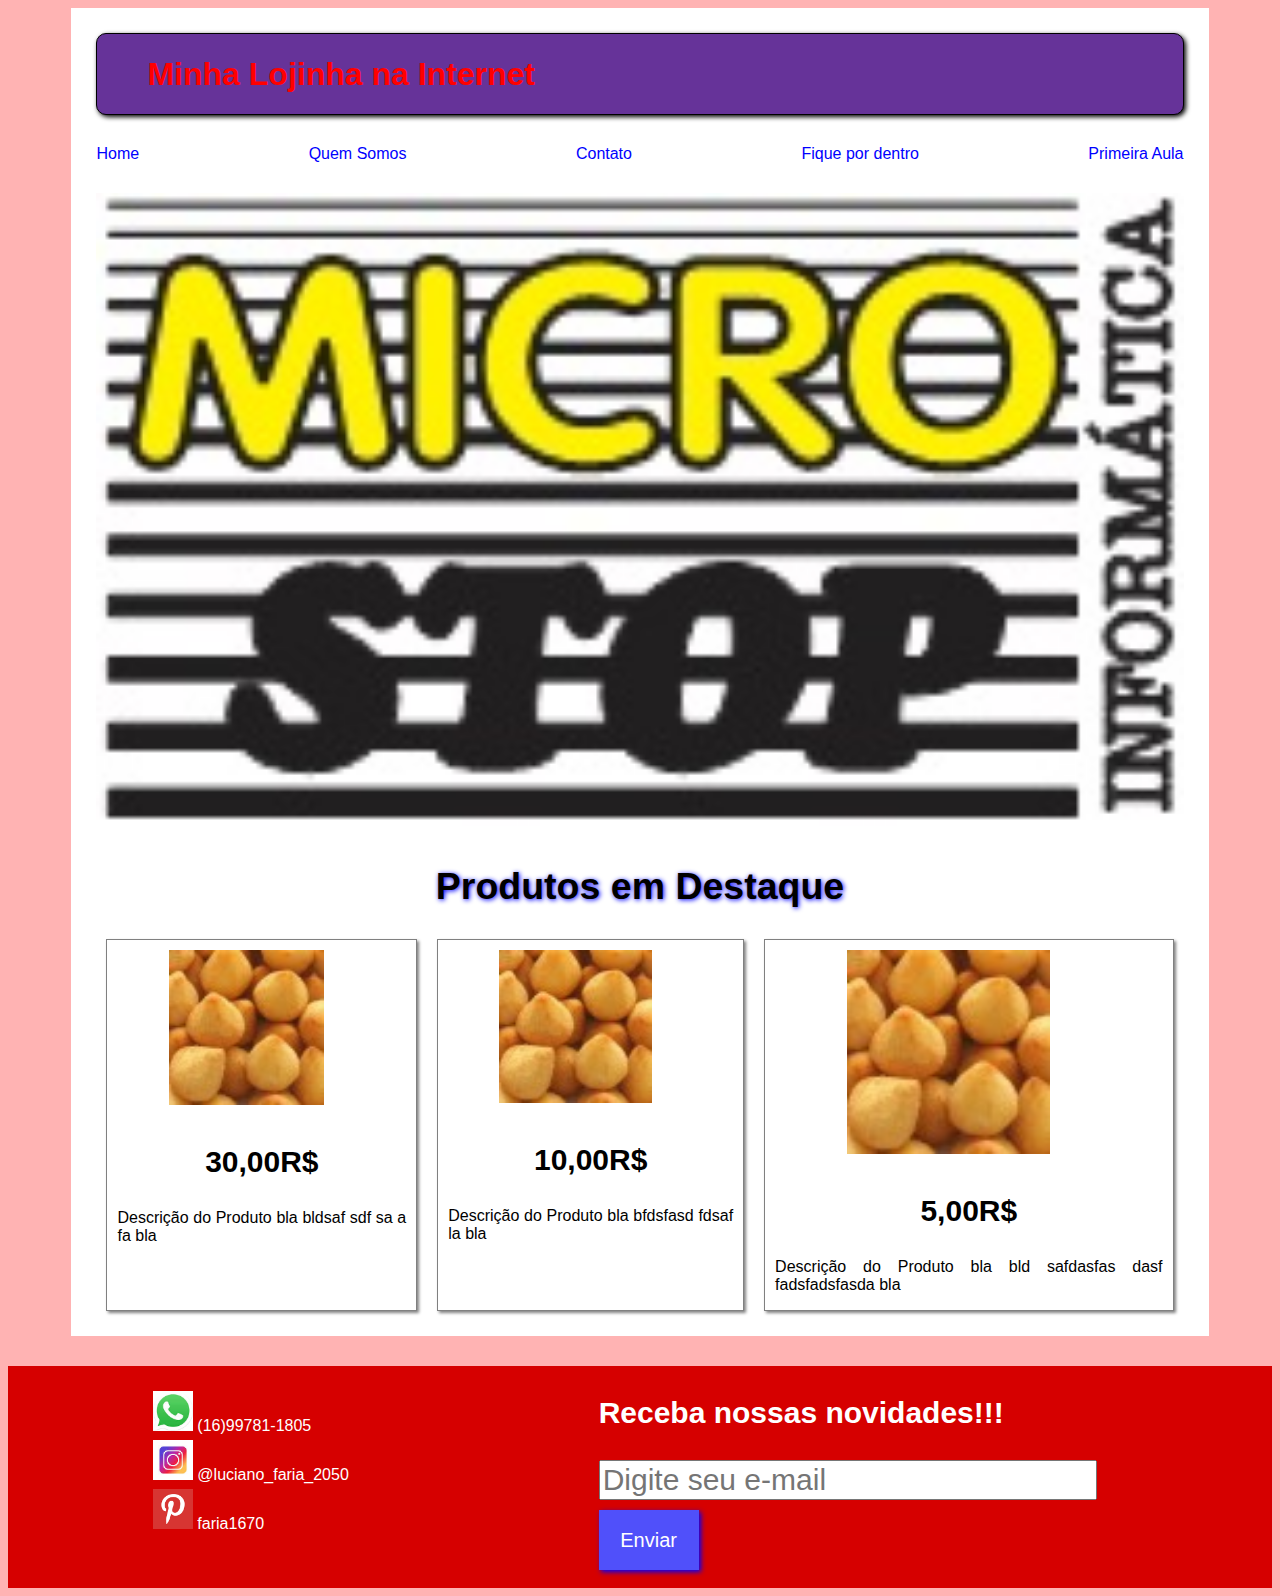
<file: index.html>
<html lang="pt-br">

<head>
    <meta charset="UTF-8">
    <meta name="viewport" content="width=device-width, initial-scale=1.0">
    <link rel="stylesheet" href="estilonatal.css">
    <title>.: Minha Lojinha na Internet :.</title>
</head>

<body>
    <div id="conteudo">
        <div id="cabecalho" style="color: blue;">
            <h1>Minha Lojinha na Internet</h1>
        </div>
        <div id="navbar">
            <div> <a href="index.html"> Home</a></div>
            <div> <a href="quemsomos.html"> Quem Somos</a></div>
            <div> <a href="contato.html"> Contato</a></div>
            <div> <a href="blog.html"> Fique por dentro</a></div>
            <div> <a href="primeiraaula.html"> Primeira Aula</a></div>
        </div>
        <div id="imagemgeral">
            <img id="imgloja" src="imagens/loja.jpg" class="img-responsive" alt="Image" />
        </div>
        <div id="titulodestaque">
            <h2>Produtos em Destaque</h2>

        </div>
        <div id="produtos">
            <div class="produtodestaque">
                <img class="imgdestaque" src="imagens/prod1.jpg" class="img-responsive" alt="Image" />
                <h3>30,00R$</h3>
                <p class="descdestaque"> Descrição do Produto bla bldsaf sdf sa a fa bla </p>
            </div>
            <div class="produtodestaque">
                <img class="imgdestaque" src="imagens/prod2.jpg" class="img-responsive" alt="Image" />
                <h3>10,00R$</h3>
                <p class="descdestaque"> Descrição do Produto bla bfdsfasd fdsaf  la bla </p>
            </div>
            <div class="produtodestaque">
                <img class="imgdestaque" src="imagens/prod3.jpg" class="img-responsive" alt="Image" />
                <h3>5,00R$</h3>
                <p class="descdestaque"> Descrição do Produto bla bld safdasfas dasf fadsfadsfasda bla </p>
            </div>
        </div>
    </div>
    <div id="rodape">
        <div id="redessociais">
            <div class="rede"> <img src="imagens/whatsapp_ico.jpg" width="40px" height="40px" /> (16)99781-1805 </div>
            <div class="rede"> <img src="imagens/instagram_ico.jpg" width="40px" height="40px" /> @luciano_faria_2050 </div>
            <div class="rede"> <img src="imagens/pinterest_ico.png" width="40px" height="40px" /> faria1670 </div>
        </div>
        <div id="email">
            <h3 id="receba">Receba nossas novidades!!!</h3>
            <input type="email" id="inputemail" placeholder="Digite seu e-mail">
            <button>Enviar</button>
        </div>

    </div>

    </div>
</body>

</html>
</file>
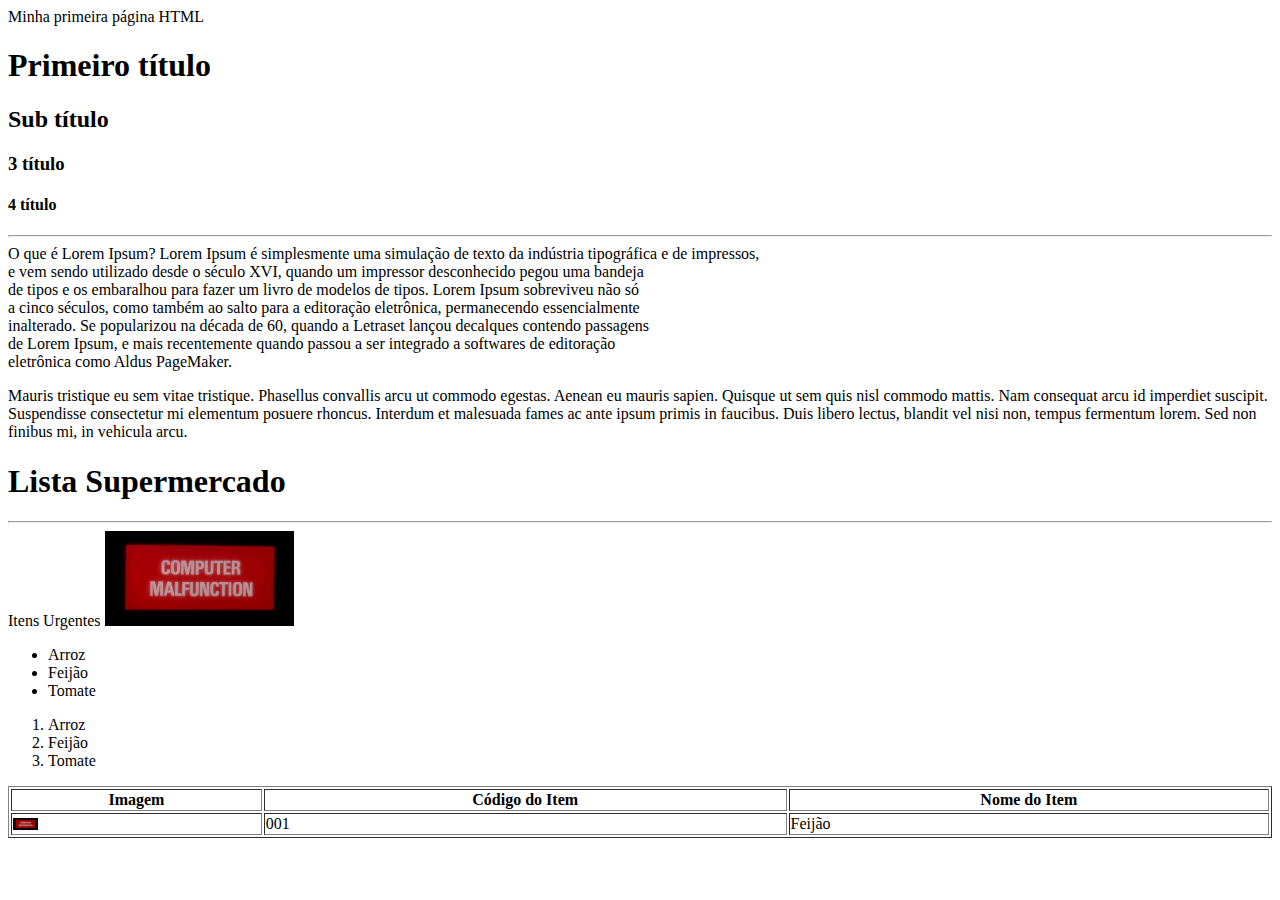
<file: primeiraaula.html>
<html lang="pt-br">

<head>
    <meta charset="UTF-8">
    <meta name="viewport" content="width=device-width, initial-scale=1.0">

    <title>.: Minha Página HTML :.</title>
</head>

<body>
    Minha primeira página HTML
    <h1>Primeiro título</h1>
    <h2>Sub título</h2>
    <h3>3 título</h3>
    <h4>4 título</h4>
    <hr />
    O que é Lorem Ipsum?
    Lorem Ipsum é simplesmente uma simulação de texto da indústria tipográfica e de impressos, </br>
    e vem sendo utilizado desde o século XVI, quando um impressor desconhecido pegou uma bandeja </br>
    de tipos e os embaralhou para fazer um livro de modelos de tipos. Lorem Ipsum sobreviveu não só</br>
    a cinco séculos, como também ao salto para a editoração eletrônica, permanecendo essencialmente </br>
    inalterado. Se popularizou na década de 60, quando a Letraset lançou decalques contendo passagens </br>
    de Lorem Ipsum, e mais recentemente quando passou a ser integrado a softwares de editoração</br>
    eletrônica como Aldus PageMaker.

    <p>Mauris tristique eu sem vitae tristique. Phasellus convallis arcu ut commodo egestas. Aenean eu mauris sapien.
        Quisque ut sem quis nisl commodo mattis. Nam consequat arcu id imperdiet suscipit. Suspendisse consectetur mi
        elementum posuere rhoncus. Interdum et malesuada fames ac ante ipsum primis in faucibus. Duis libero lectus,
        blandit vel nisi non, tempus fermentum lorem. Sed non finibus mi, in vehicula arcu.</p>

    <h1> Lista Supermercado</h1>
    <hr>
    Itens Urgentes
    <img src="imagens/zebra.gif" width="15%">
    <ul>
        <li>Arroz</li>
        <li>Feijão
        <li>Tomate</li>

    </ul>
    <ol>
        <li>Arroz</li>
        <li>Feijão
        <li>Tomate</li>

    </ol>
    <table border="1" width=100%>
        <tr>
            <th  width="20%">Imagem</th>
            <th>Código do Item</th>
            <th>Nome do Item</th>
        </tr>
        <tr>
            <td><img src="imagens/zebra.gif" width="10%"></th>
            <td>001</td>
            <td>Feijão</td>
        </tr>
    </table>
</body>

</html>
</file>
<file: estilonatal.css>
#cabecalho {
    background-color: rebeccapurple;
    border: black 1px solid;
    border-radius: 10px;
    margin-bottom: 30px;
    box-shadow: black 2px 2px 5px;
}

#navbar {
    display: flex;
    justify-content: space-between;
    margin-bottom: 30px;
}

body {
    /*background-color: blueviolet;*/
    background-color: #ffb3b3;
    /* rgb(180, 180, 180);*/
    font-family: sans-serif;
}

#conteudo {
    background-color: white;
    margin-left: 5%;
    margin-right: 5%;
    padding: 2%;
}

/*tudo que for h1*/

h1 {
    padding-left: 50px;
}

/*links*/

a {
    color: blue;
    text-decoration: unset;
    /*remove todos os atributos*/
    font-family: 'Lucida Sans', 'Lucida Sans Regular', 'Lucida Grande', 'Lucida Sans Unicode', Geneva, Verdana, sans-serif;
}

#imgloja {
    width: 100%;
}

#titulodestaque {
    font-family: Arial, Helvetica, sans-serif;
    display: flex;
    justify-content: center;
    text-shadow: blue 1px 1px 5px;
    font-size: 25px;
}

#produtos {
    font-family: Arial, Helvetica, sans-serif;
    display: flex;
    justify-content: center;
}

.produtodestaque {
    border: gray 1px solid;
    margin-left: 10px;
    margin-right: 10px;
    box-shadow: gray 2px 2px 3px;
}

.imgdestaque {
    width: 50%;
    margin-left: 20%;
    margin-bottom: 10px;
    margin-top: 10px;
    /*esse eu que acrescentei para dar um espaço em cima da imagem*/
}

h1 {
  animation-name: mudarcor;
  animation-duration: 5s;
  color: red;
}

@keyframes mudarcor {
    from {color: yellow;}
    to {color: red;}
}

h3 {
    text-align: center;
    font-size: 30px;
}

.descdestaque {
    font-family: 'Segoe UI', Tahoma, Geneva, Verdana, sans-serif;
    margin-left: 10px;
    margin-right: 10px;
    text-align: justify;
}

#rodape {
    display: flex;
    justify-content: space-around;
    background-color: #d60000;
    /* rgb(110, 110, 100);*/
    margin-top: 30px;
}

#redessociais {
    margin-left: 20px;
    margin-top: 20px;
    color: white;
    font-family: 'Segoe UI', Tahoma, Geneva, Verdana, sans-serif;
    padding-bottom: 50px;
}

.rede {
    margin-top: 5px;
    margin-bottom: 5px;
    width="40px";
    /*eu*/
    height="40px";
    /*eu*/
}

#email {
    margin-right: 50px;
}

#receba {
    color: white;
    text-align: left;
    /*eu*/
}

input {
    font-size: 30px;
    width: 100%;
    right: 40px;
    margin-bottom: 10px;
}

button {
    background-color: rgb(80, 80, 250);
    width: 100px;
    height: 60px;
    border: rgb(80, 80, 250) 1px solid;
    color: white;
    font-size: 20px;
    box-shadow: blue 2px 2px 5px;
}
</file>
